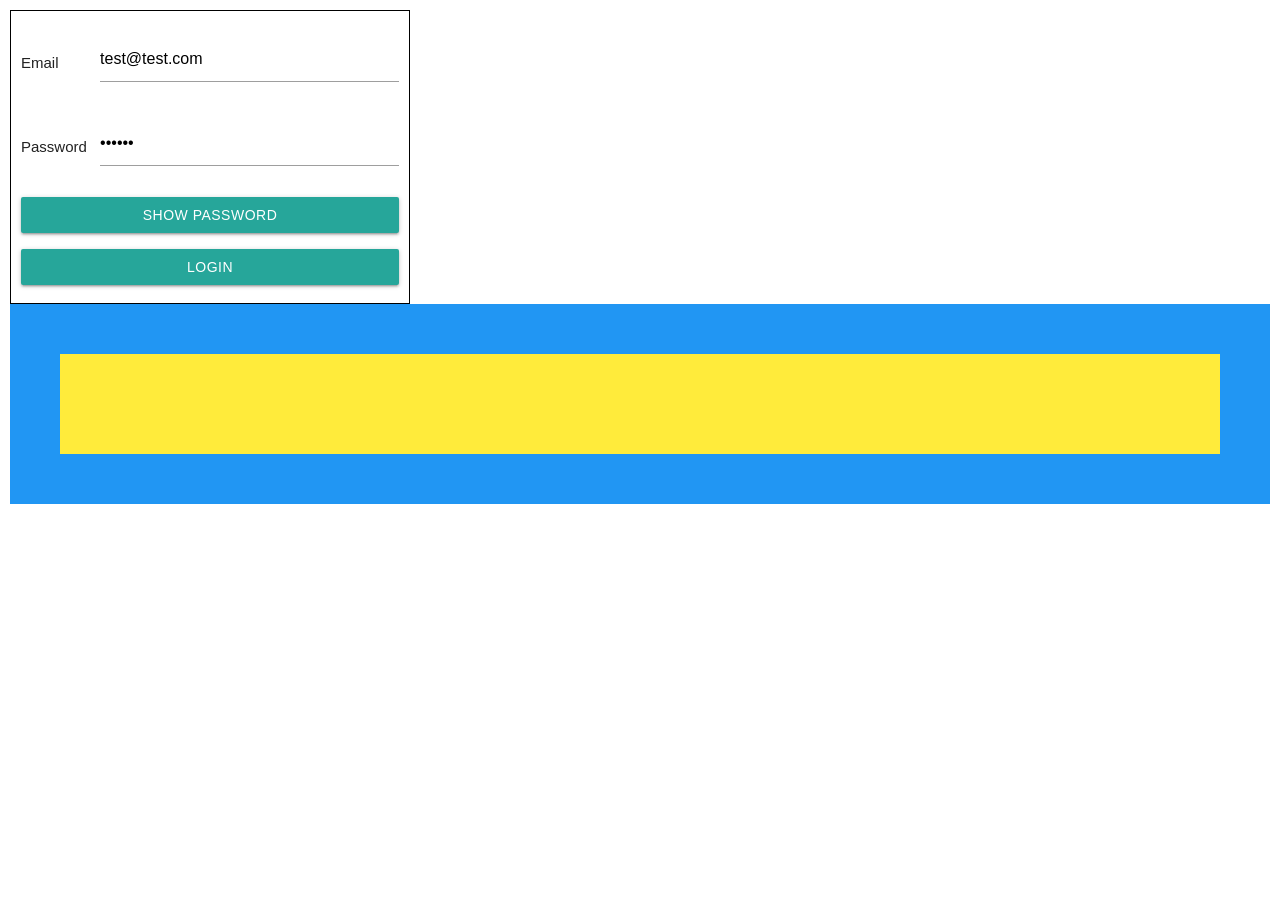
<file: home/leson/Code-12-03-2021/index.html>
<!DOCTYPE html>
<html lang="en">
<head>
    <meta charset="UTF-8">
    <title>Title</title>
    <link rel="stylesheet" href="https://cdnjs.cloudflare.com/ajax/libs/materialize/1.0.0/css/materialize.min.css">
    <script src="script.js" defer></script>

    <style>
        body {
            padding: 10px;
        }

        .login-form {
            display: flex;
            flex-direction: column;
            padding: 10px;
            width: 400px;
            border: 1px solid black;
        }

        .login-form span {
            width: 100px;
        }

        .login-form .input-field {
            display: flex;
            align-items: center;
        }

        .login-form input {
            margin-left: 10px;
        }

        .login-form button {
            margin: 8px 0;
        }

        .error {
            border: 1px solid red;
        }

        .blue {
            background-color: #0000ff;
            padding: 50px;
        }

        .yellow {
            background-color: yellow;
            padding: 50px;
        }
    </style>
</head>
<body>
    <form class="login-form">
        <div class="input-field">
            <span>Email</span>
            <input type="text" class="validate" name="email" value="test@test.com">
        </div>
        <div class="input-field">
            <span>Password</span>
            <input type="password" class="validate" name="password" value="123456">
        </div>
        <button type="button" class="btn">Show password</button>
        <button type="submit" class="btn">Login</button>
    </form>
    <div id="container">
        <p>The first paragraph.</p>
        <p>The second paragraph.</p>
        <p>The third paragraph.</p>
    </div>

<div class="blue">
    <div class="yellow"></div>
</div>
</body>
</html>
</file>
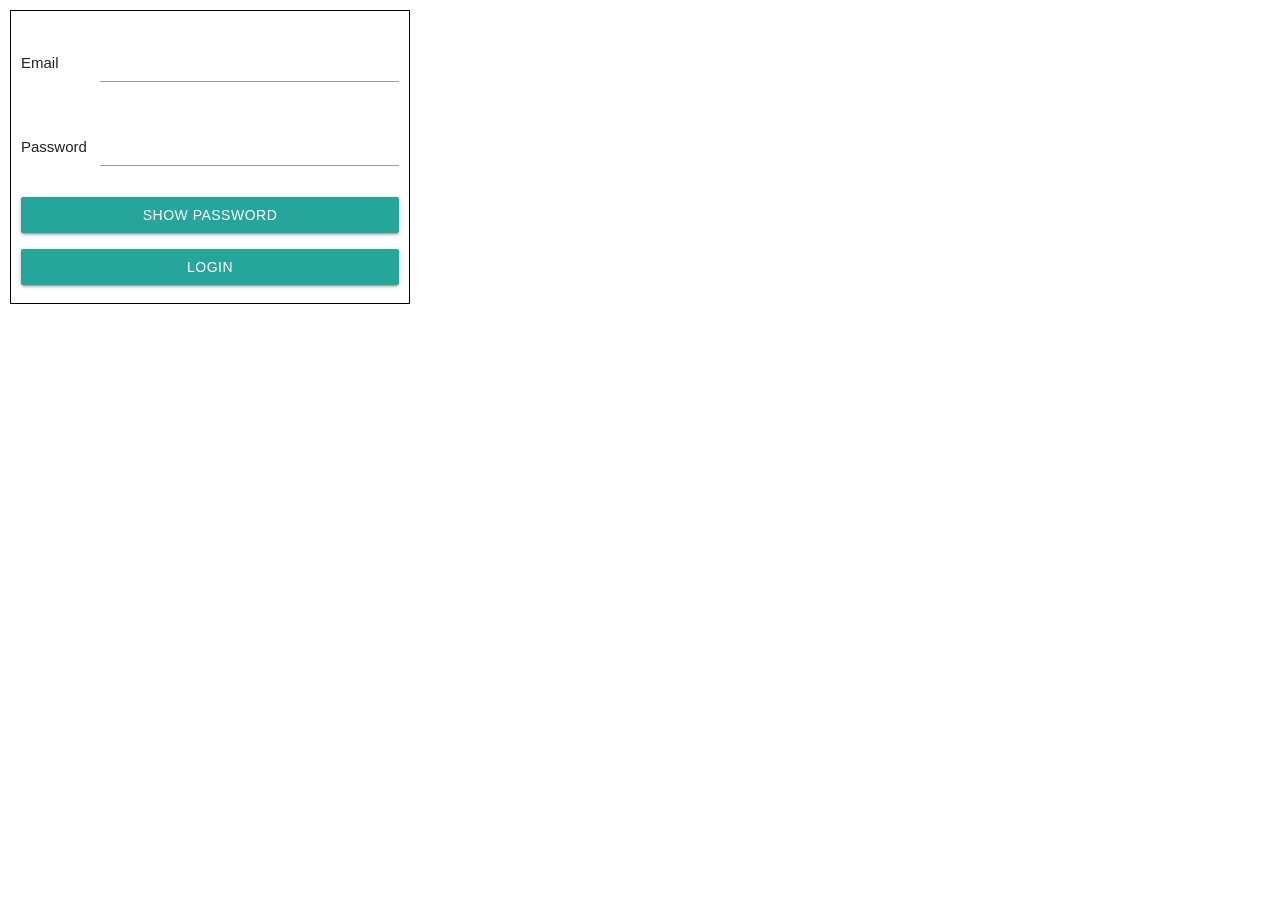
<file: home/leson/Code_09-03-2021/index.html>
<!DOCTYPE html>
<html lang="en">
<head>
    <meta charset="UTF-8">
    <title>Title</title>
    <link rel="stylesheet" href="https://cdnjs.cloudflare.com/ajax/libs/materialize/1.0.0/css/materialize.min.css">
    <script src="script2.js" defer></script>

    <style>
        body {
            padding: 10px;
        }

        .login-form {
            display: flex;
            flex-direction: column;
            padding: 10px;
            width: 400px;
            border: 1px solid black;
        }

        .login-form span {
            width: 100px;
        }

        .login-form .input-field {
            display: flex;
            align-items: center;
        }

        .login-form input {
            margin-left: 10px;
        }

        .login-form button {
            margin: 8px 0;
        }

        .error {
            border: 1px solid red;
        }
    </style>
</head>
<body>
<!--    <form class="login-form">-->
<!--        <div class="input-field">-->
<!--            <span>Email</span>-->
<!--            <input type="text" class="validate" value="test@test.com">-->
<!--        </div>-->
<!--        <div class="input-field">-->
<!--            <span>Password</span>-->
<!--            <input type="password" class="validate" value="123456">-->
<!--        </div>-->
<!--        <button type="button" class="btn">Show password</button>-->
<!--        <button type="button" class="btn">Login</button>-->
<!--    </form>-->
</body>
</html>
</file>
